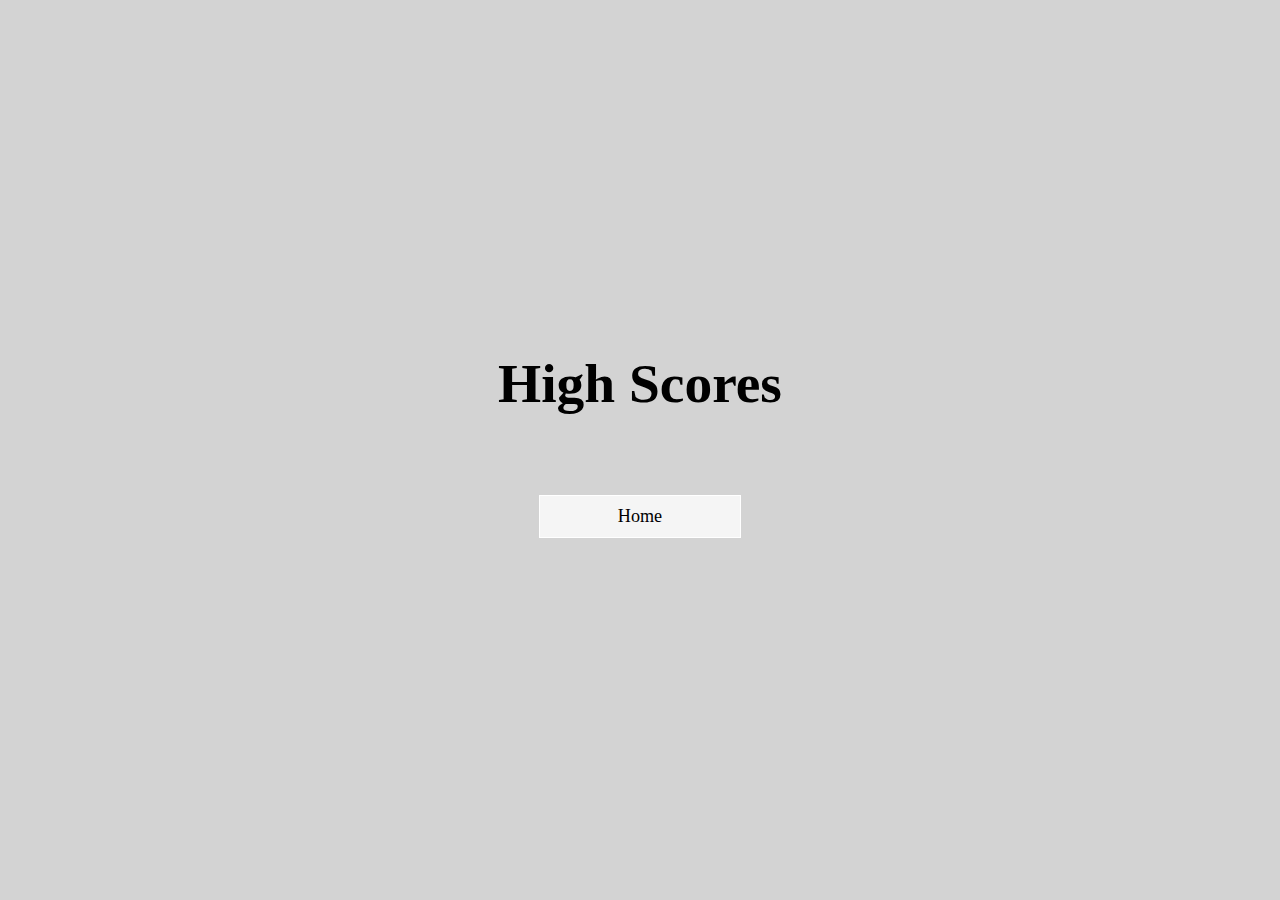
<file: highscores.html>
<!DOCTYPE html>
<html lang="en">
<head>
    <meta charset="UTF-8">
    <meta http-equiv="X-UA-Compatible" content="IE=edge">
    <meta name="viewport" content="width=device-width, initial-scale=1.0">
    <link rel="stylesheet" href="styles.css">
    <link rel="stylesheet" href="highscores.css">
    <title>High Scores</title>
</head>
<body>
    <div class="container">
        <div id="highScores" class="center column">
            <h1 id="finalScores">High Scores</h1>
            <ul id="highScoreList"></ul>
            <a href="index.html" class="btn">Home</a>
        </div>
    </div>
    <script src="highscores.js"></script>
</body>
</html>
</file>
<file: styles.css>
:root {
    background-color: lightgray;
    font-size: 63%;
}
* {
    box-sizing: border-box;
    font-family:'Times New Roman', Times, serif;
    margin: 0;
    padding: 0;
    
}
h1,
h2,
h3,
h4 {
    margin-bottom: 1rem;
}

h1{
    font-size: 5.5rem;
    margin-bottom: 5rem;

}
h2{
    font-size: 4rem;
    font-weight: 500;
    margin-bottom: 4rem;
}
h3{
    font-size: 2.8rem;
    font-weight: 500;
}


.container{
    width: 100vw;
    height: 100vh;
    display: flex;
    justify-content: center;
    align-items: center;
    max-width: 80rem;
    margin: 0 auto;
    padding: 1.5rem;
}

.container > * {
    width: 100%;
}


.center{
    justify-content: center;
    align-items: center;
}
.column{
    display: flex;
    flex-direction: column;
}
.justify-center {
    justify-content: center;
}
.text-center {
    text-align: center;
}
.hidden{
    display: none;
}


/* buttons */
.btn{
    font-size: 1.8rem;
    padding: 1rem 0;
    width: 20rem;
    text-align: center;
    border: 0.1rem solid white;
    margin-bottom: 1rem;
    text-decoration: none;
    color: black;
    background-color: whitesmoke;
}
.btn:hover{
    cursor: pointer;
    box-shadow: 0 0.5rem 1rem #454545;
}
.btn[disabled]:hover{
    cursor: not-allowed;
    box-shadow: none;

}

form {
    width: 100%;
    display: flex;
    flex-direction: column;
    align-items: center;
}

input{
    margin-bottom: 1rem;
    width: 20rem;
    padding: 1rem;
    font-size: 1.7rem;
    border: none;
    box-shadow: 0 0.1rem 1.2rem 0 #454545 ;
}
</file>
<file: highscores.css>
#highScoreList {
    list-style: none;
    padding-left: 0;
    margin-bottom: 3rem;
}
.high-score{
    font-size: 2.5rem;
    margin-bottom: 0.5rem;
}
</file>
